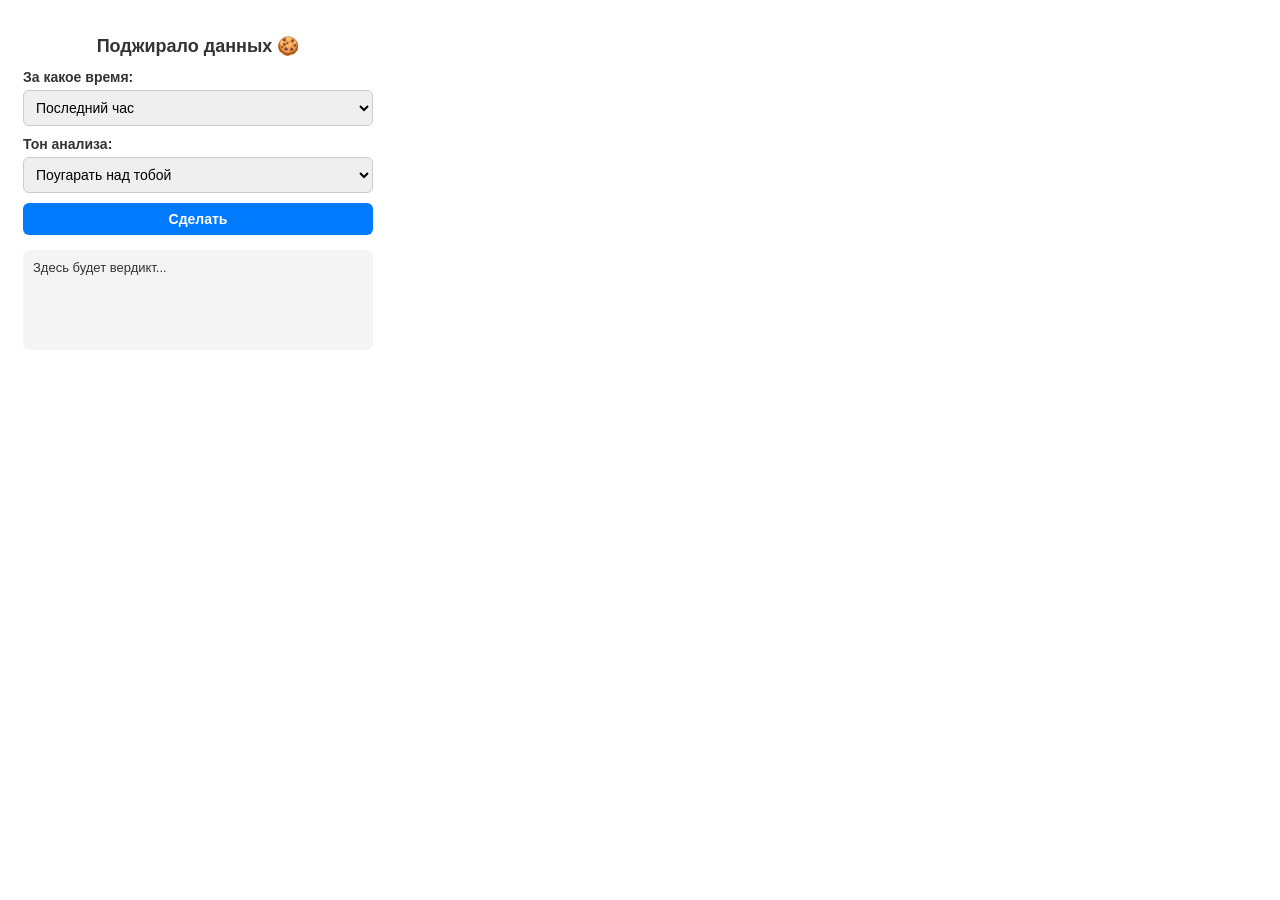
<file: extension/popup/popup.html>
<!DOCTYPE html>
<html lang="ru">
<head>
    <meta charset="UTF-8">
    <meta name="viewport" content="width=device-width, initial-scale=1.0">
    <title>Поджирало данных</title>
    <style>
        body { width: 350px; font-family: sans-serif; padding: 15px; color: #333; }
        h1 { font-size: 18px; text-align: center; }
        .controls { display: flex; flex-direction: column; gap: 10px; margin-bottom: 15px; }
        label { font-weight: bold; font-size: 14px; display: flex; flex-direction: column; gap: 5px; }
        select, button { padding: 8px; border-radius: 6px; border: 1px solid #ccc; font-size: 14px; }
        button { background-color: #007bff; color: white; border: none; cursor: pointer; font-weight: bold; }
        button:hover { background-color: #0056b3; }
        button:disabled { background-color: #999; cursor: not-allowed; }
        #result { margin-top: 15px; padding: 10px; border-radius: 6px; background: #f4f4f4; min-height: 80px; white-space: pre-wrap; font-size: 13px; }
        #loader { display: none; text-align: center; font-style: italic; color: #666; font-size: 12px; }
    </style>
</head>
<body>
    <h1>Поджирало данных 🍪</h1>
    
    <div class="controls">
        <label>
            За какое время:
            <select id="timeRange">
                <option value="1">Последний час</option>
                <option value="3">Последние 3 часа</option>
                <option value="24">За сегодня</option>
                <option value="168">За неделю</option>
            </select>
        </label>
        
        <label>
            Тон анализа:
            <select id="tone">
                <option value="joke">Поугарать над тобой</option>
                <option value="serious">Что-то четкое по делу сказать</option>
            </select>
        </label>
        
        <button id="summarizeBtn">Сделать</button>
    </div>

    <div id="loader">Нейронка изучает твою историю и осуждает...</div>
    <div id="result">Здесь будет вердикт...</div>

    <script src="popup.js"></script>
</body>
</html>
</file>
